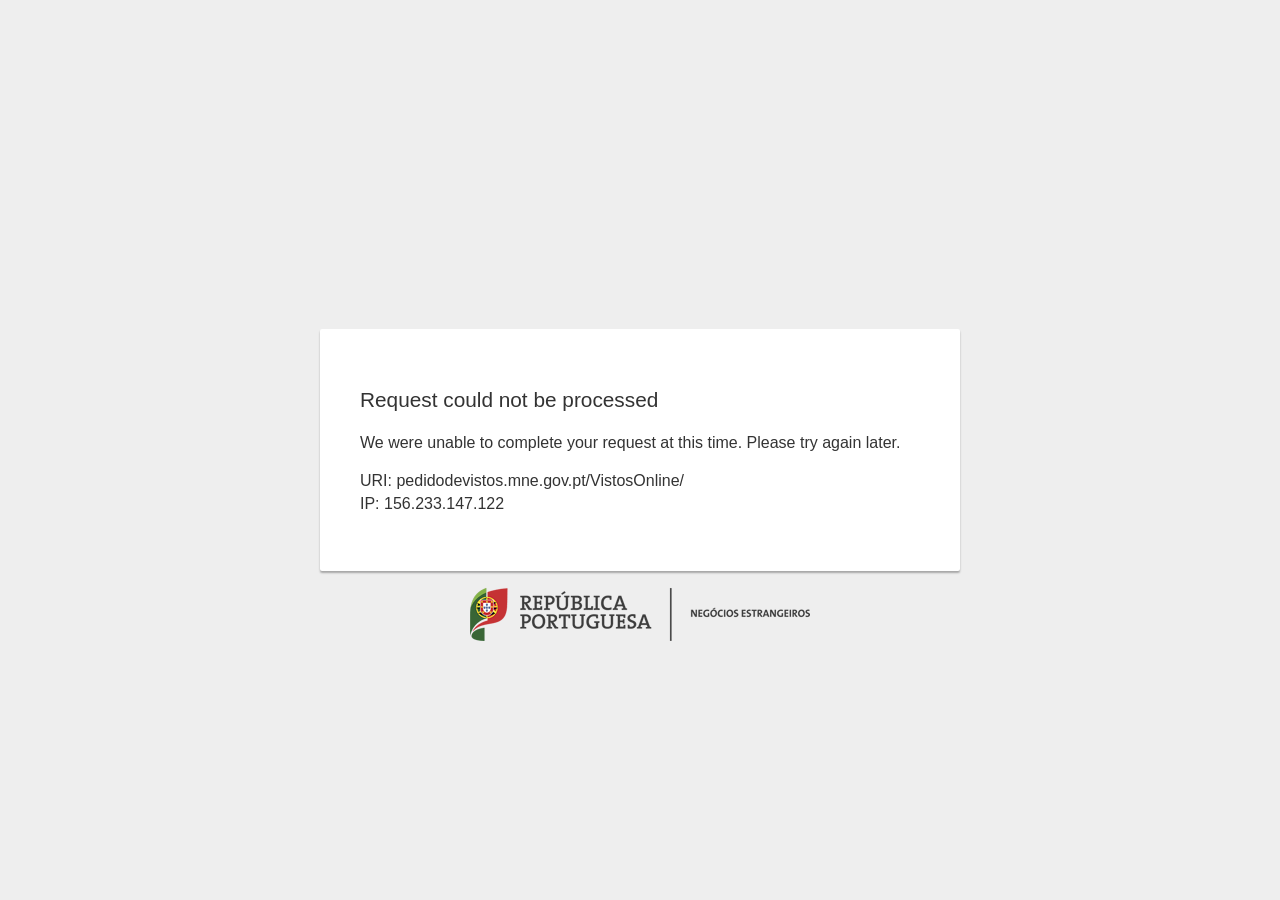
<file: scratch/vistos_site.html>
<!DOCTYPE html><html lang="pt-pt" dir="ltr"> <head> <meta charset="utf-8"> <meta name="viewport" content="width=device-width, initial-scale=1, maximum-scale=5"> <meta name="HandheldFriendly" content="true"> <meta name="mobile-web-app-capable" content="yes"> <meta name="apple-mobile-web-app-capable" content="yes"> <meta name="apple-mobile-web-app-status-bar-style" content="white"> <meta name="description" content="Ministério dos Negócios Estrangeiros"> <title> Não foi possível processar o pedido / Request could not be processed </title> <style> * { -webkit-box-sizing: border-box; -moz-box-sizing: border-box; box-sizing: border-box; } html,body{ height: 100%; } html:lang(pt) *:not(:lang(pt)), html:lang(en) *:not(:lang(en)) { display: none; } body { font-family: "Helvetica Neue",Helvetica,Arial,sans-serif; font-size: 1em; line-height: 1em; color: #333; background: #eee; background-repeat: no-repeat; margin:0; } h1 { font-size: 1.3em; margin: 20px 0; font-weight: 500; line-height: 1.1; } .container { margin: 0; padding: 0; position: absolute; top: 50%; left: 50%; -ms-transform: translate(-50%, -50%); -moz-transform: translate(-50%, -50%); -webkit-transform: translate(-50%, -50%); transform: translate(-50%, -50%); min-width: 40em; } .card { background-color: #fff; padding: 40px; -moz-border-radius: 2px; -webkit-border-radius: 2px; border-radius: 2px; -moz-box-shadow: 0px 2px 2px rgba(0,0,0,0.3); -webkit-box-shadow: 0px 2px 2px rgba(0,0,0,0.3); box-shadow: 0px 2px 2px rgba(0,0,0,0.3); max-width: 60em; word-break: break-word; line-height: 1.4em; } .center { text-align: center; } .col1 { display: table-cell; width:1%; min-width:120px; float:left; } .col2 { display: table-cell; } .img-blocked { background-image: url([data-uri]); background-repeat: no-repeat; background-position: 0 -166px; min-width: 90px; max-width: 90px; height: 92px; margin: 20px 0; } .footer { text-align: center; position:absolute; width: 100%; margin-left: -40px; bottom: -70px; } .footer .img { background-image: url([data-uri]); background-size: 100%; background-repeat: no-repeat; background-position: top; min-width: 340px; max-width: 340px; width: auto; height: 53px; display: inline-block; text-align: center; } @media only screen and (max-width: 800px) { .container { min-width: 30em; } .col1 { display: block; float:none; width: 100%; min-width: auto; } .img-blocked { margin: 10px auto; } .footer .img { min-width: 300px; } } @media only screen and (max-width: 600px) { .container { min-width: 18em; } .footer .img { min-width: 240px; } } </style> <script> const locale = new Intl.Locale(navigator.language); if (locale.language != 'pt') { document.documentElement.lang = 'en' } </script> </head> <body> <div class="container"> <div class="card"> <div class="col1"> </div> <div class="col2"> <h1> <span lang="pt"> Não foi possível processar o pedido </span> <span lang="en"> Request could not be processed </span> </h1> <p> <span lang="pt"> Não foi possível de momento concretizar o seu pedido, por favor tente mais tarde </span> <span lang="en"> We were unable to complete your request at this time. Please try again later. </span> </p> <p> URI: pedidodevistos.mne.gov.pt/VistosOnline/ <br> IP: 156.233.147.122 </p> </div> <div class="footer"> <a href="https://portaldiplomatico.mne.gov.pt/" target="_blank"> <span class="img"> &nbsp; </span></a> </div> </div> </div> </body></html>
</file>
